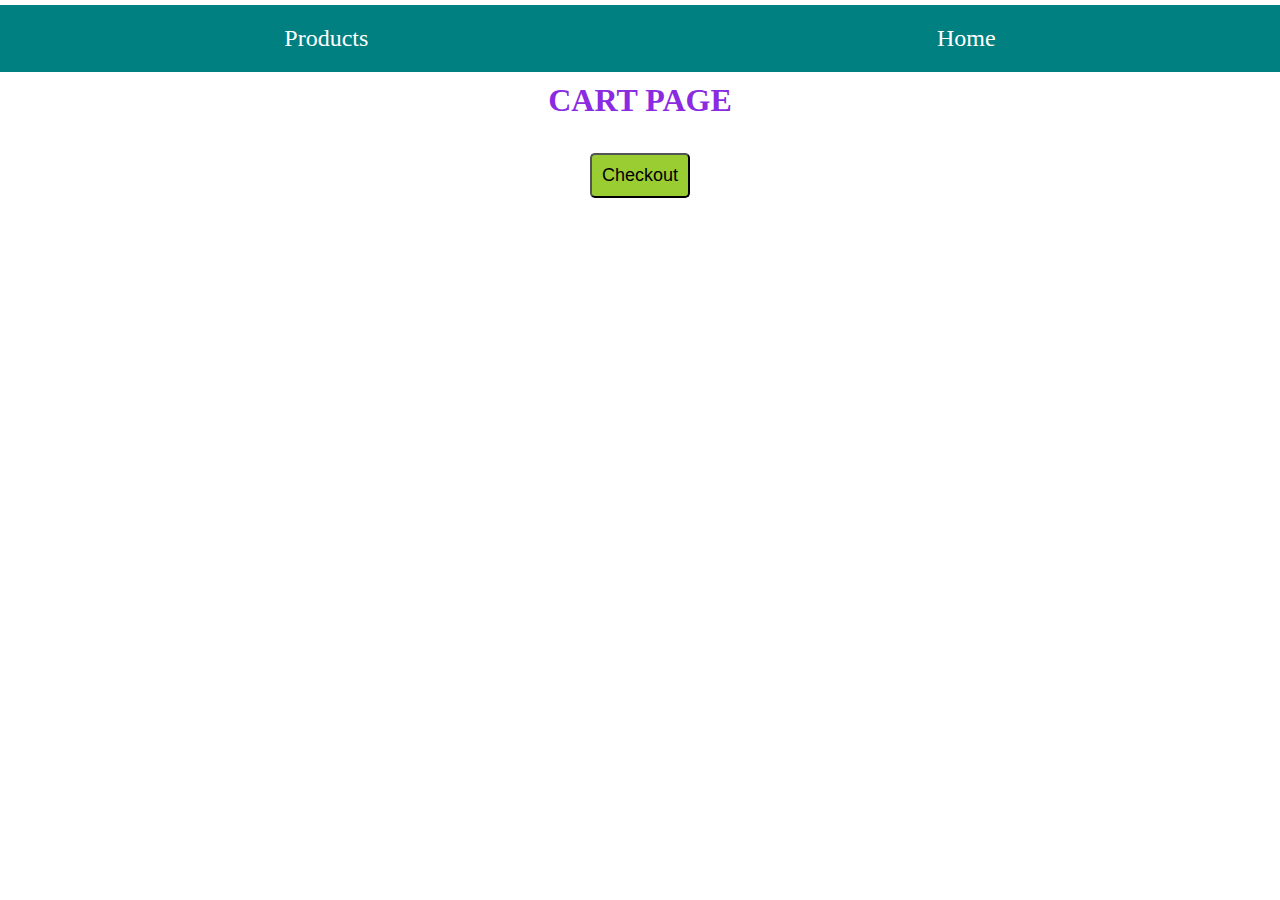
<file: cart_page.html>
<!DOCTYPE html>
<html lang="en">
<head>
    <meta charset="UTF-8">
    <meta http-equiv="X-UA-Compatible" content="IE=edge">
    <meta name="viewport" content="width=device-width, initial-scale=1.0">
    <link rel="stylesheet" href="./Styles/index.css">
    <link rel="stylesheet" href="./Styles/list_box.css">
    <link rel="stylesheet" href="./Styles/cart.css">
    <title>Cart Page</title>
</head>
<body>
    <div id="main_cont1">
        <div> <a href="products.html">Products</a> </div>
        <div> <a href="index.html">Home</a>  </div>
    </div>
    <center><h1>CART PAGE</h1></center>
    <center><p id="priceP"></p></center>
    <center><a href="checkout.html">  <button class="but_head">Checkout</button>  </a></center>
    <div id="shop_cont"></div>
</body>
</html>
<script src="./Script/cart.js"></script>
</file>
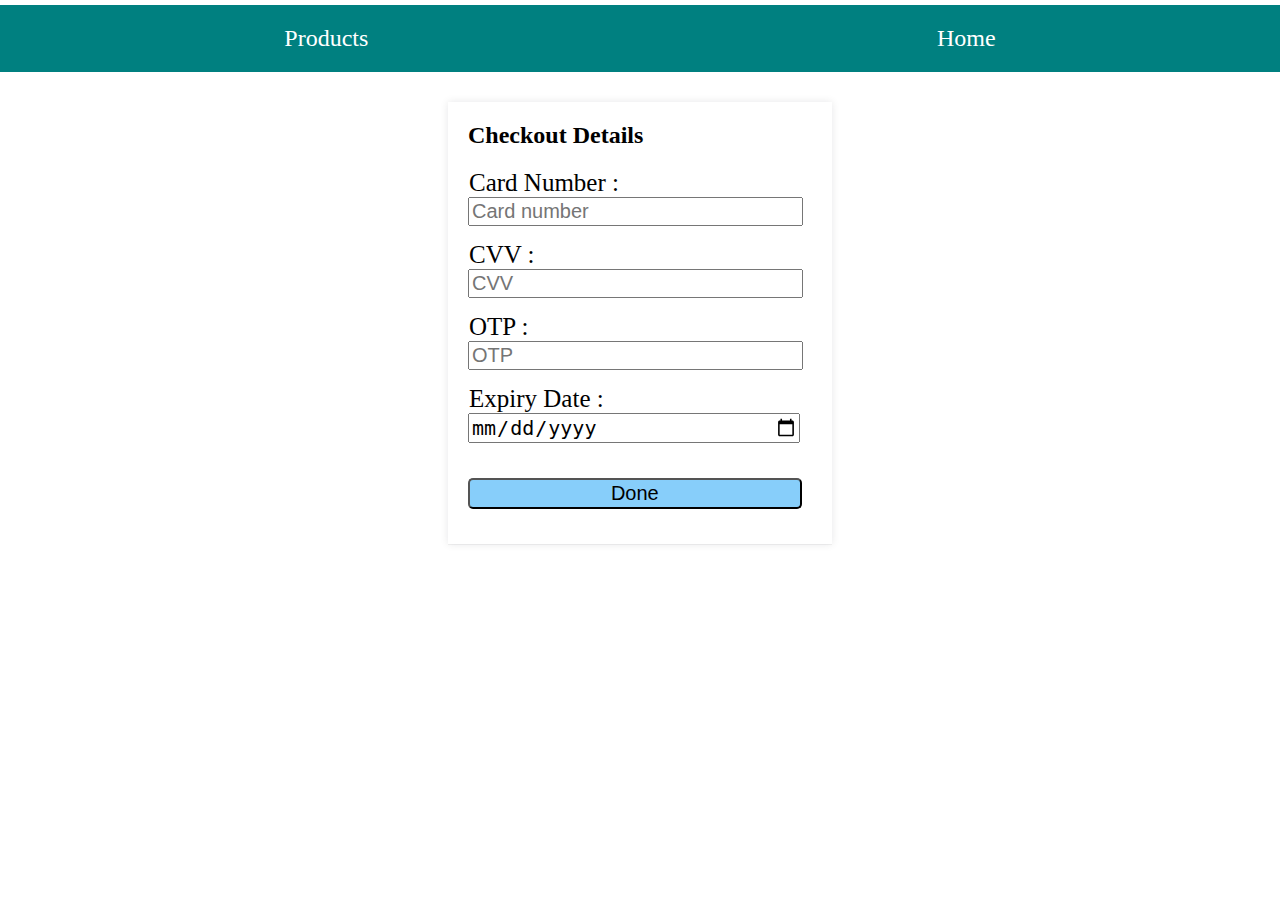
<file: checkout.html>
<!DOCTYPE html>
<html lang="en">
<head>
    <meta charset="UTF-8">
    <meta http-equiv="X-UA-Compatible" content="IE=edge">
    <meta name="viewport" content="width=device-width, initial-scale=1.0">
    <link rel="stylesheet" href="./Styles/index.css">
    <link rel="stylesheet" href="./Styles/signup.css">
    <link rel="stylesheet" href="./Styles/checkout.css">
    <title>Checkout Page</title>
</head>
<body>
    <div id="main_cont1">
        <div> <a href="products.html">Products</a> </div>
        <div> <a href="index.html">Home</a>  </div>
    </div>
    <form>
        <h2>Checkout Details</h2>
        <label for="">Card Number :</label><br>
        <input type="text" placeholder="Card number"><br>
        <label for="">CVV :</label><br>
        <input type="number" placeholder="CVV"><br>
        <label for="">OTP :</label><br>
        <input type="text" placeholder="OTP"><br>
        <label for="">Expiry Date :</label><br>
        <input type="date" placeholder="Userame"><br>
        <input type="submit" id="submit" value="Done">
    </form>
</body>
</html>
<script src="./Script/checkout.js"></script>
</file>
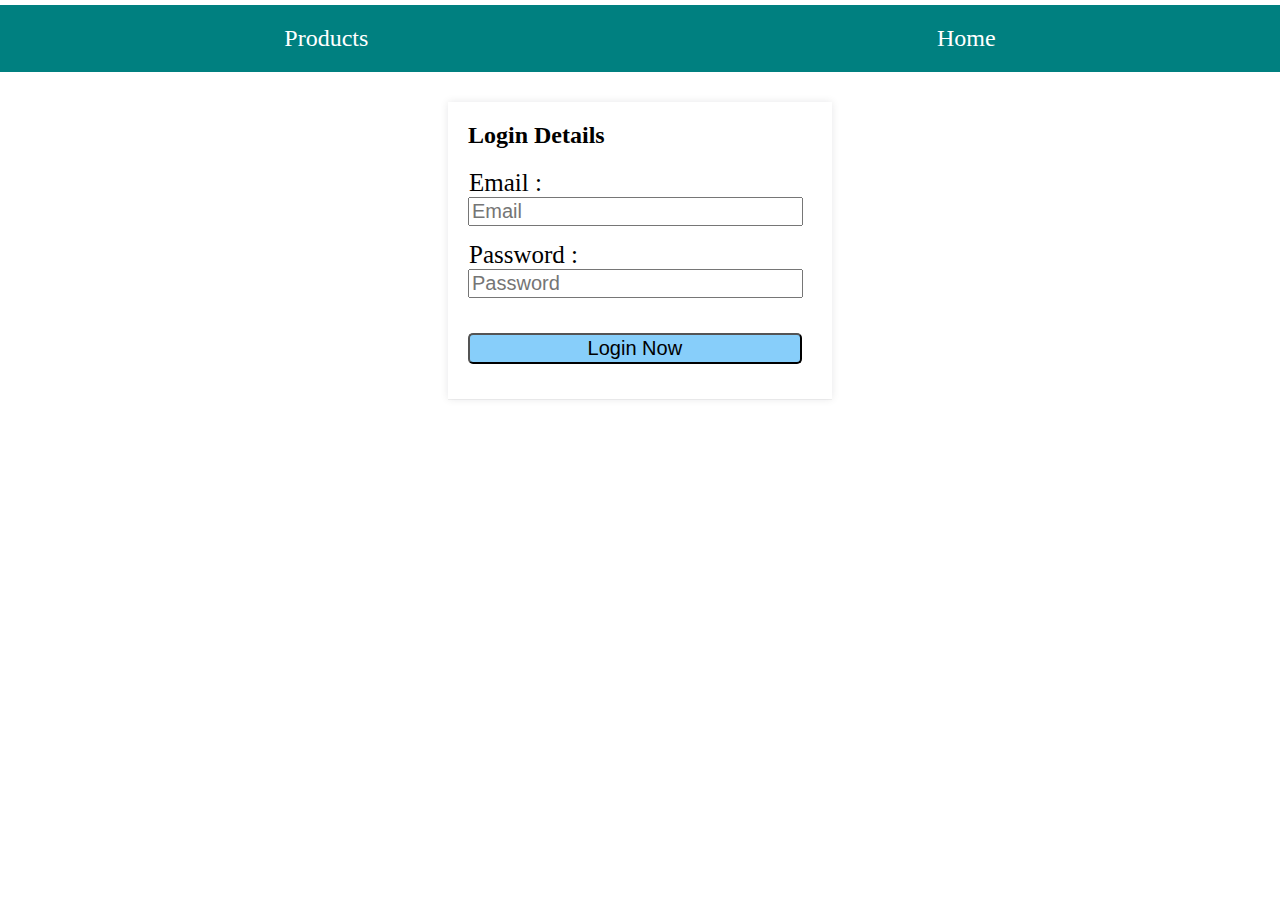
<file: login.html>
<!DOCTYPE html>
<html lang="en">
  <head>
    <meta charset="UTF-8" />
    <meta http-equiv="X-UA-Compatible" content="IE=edge" />
    <meta name="viewport" content="width=device-width, initial-scale=1.0" />
    <title>Login</title>
    <link rel="stylesheet" href="./Styles/index.css" />
    <link rel="stylesheet" href="./Styles/signup.css" />
    <link rel="stylesheet" href="./Styles/login.css" />
  </head>
  <body>
    <div id="main_cont1">
      <div><a href="products.html">Products</a></div>
      <div><a href="index.html">Home</a></div>
    </div>
    <form>
      <h2>Login Details</h2>
      <label for="">Email :</label><br />
      <input type="email" placeholder="Email" /><br />
      <label for="">Password :</label><br />
      <input type="password" placeholder="Password" /><br />
      <input type="submit" id="submit" value="Login Now" />
    </form>
    <p id="result"></p>
  </body>
</html>
<script src="./Script/login.js"></script>
</file>
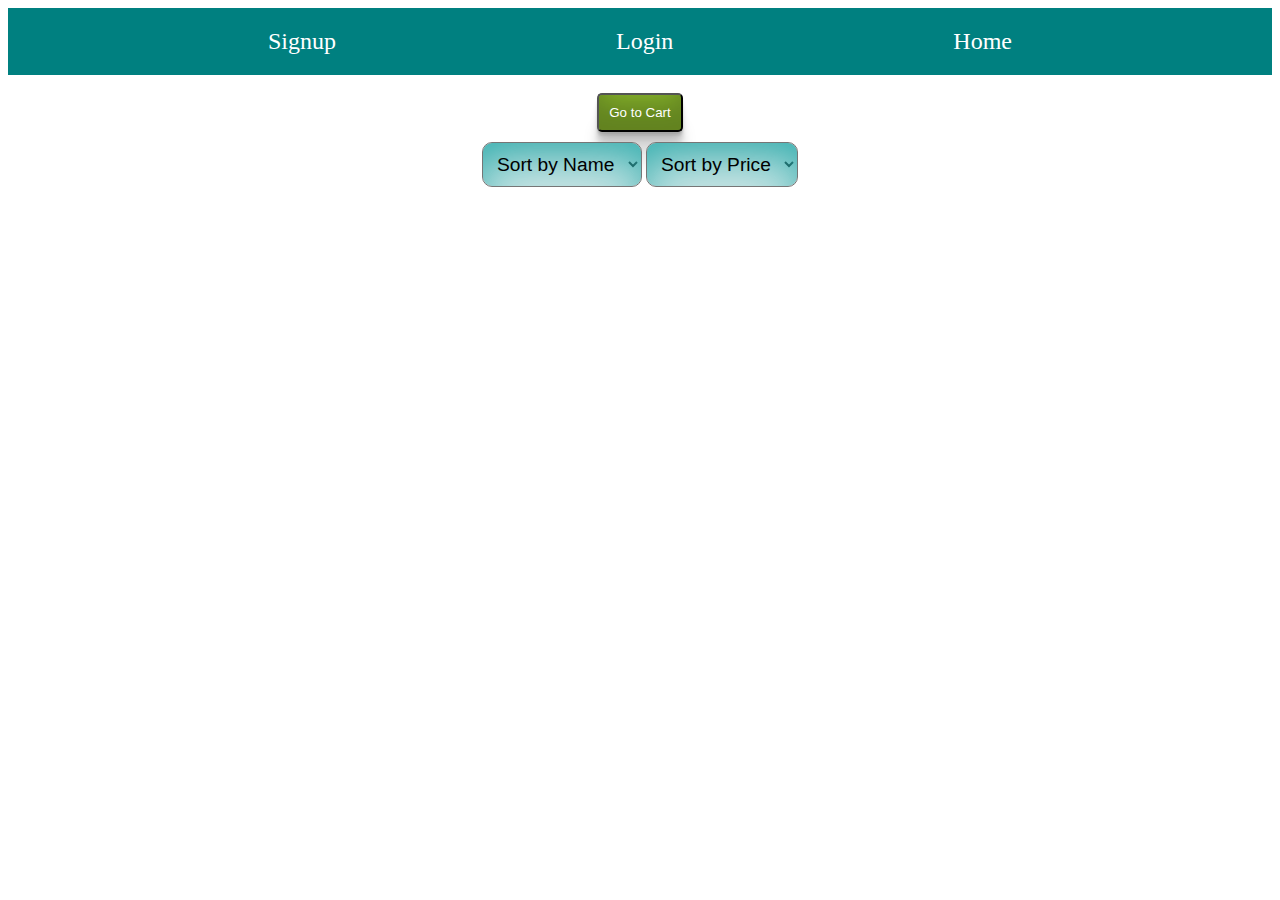
<file: products.html>
<!DOCTYPE html>
<html lang="en">
<head>
    <meta charset="UTF-8">
    <meta http-equiv="X-UA-Compatible" content="IE=edge">
    <meta name="viewport" content="width=device-width, initial-scale=1.0">
    <title>Men Page</title>
    <link rel="stylesheet" href="./Styles/index.css">
    <link rel="stylesheet" href="./Styles/list_box.css">
</head>
<body>
    <div id="main_cont1">
        <div> <a href="signup.html">Signup</a>  </div>
        <div> <a href="login.html">Login</a>  </div>
        <div> <a href="index.html">Home</a>  </div>
    </div>
    <br>
    <center><button id="mainbutton"><a href='cart_page.html'>Go to Cart</a></button></center>
    <center>
        <select id="sortByName">
            <option value="">Sort by Name</option>
            <option value="asc">Ascending</option>
            <option value="des">Descending</option>
        </select>
        <select id="sortByPrice">
            <option value="">Sort by Price</option>
            <option value="htl">High to Low</option>
            <option value="lth">Low to High</option>
        </select>
</center>
    <div id="shop_cont"></div>
</body>
</html>
<script src="./Script/products.js"></script>
</file>
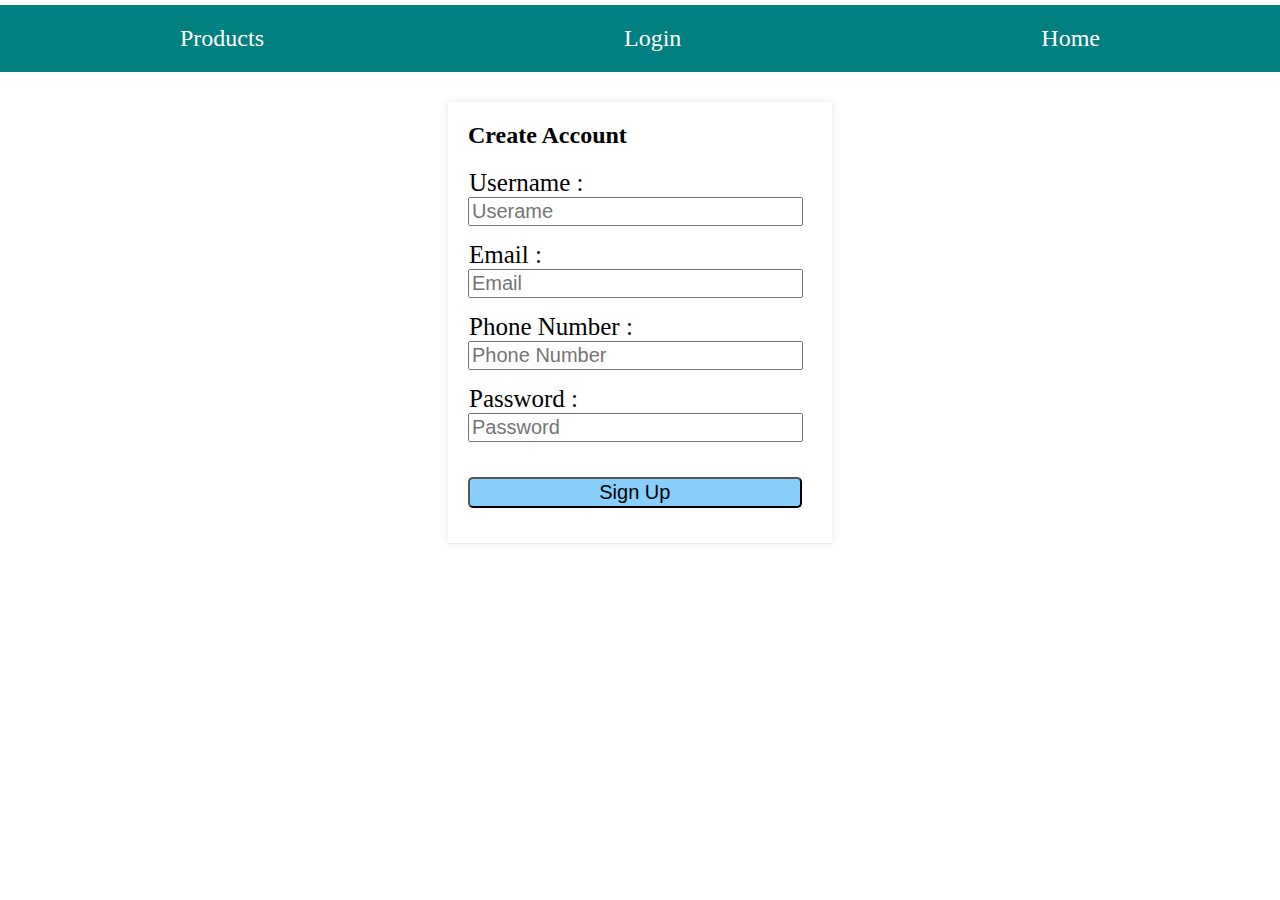
<file: signup.html>
<!DOCTYPE html>
<html lang="en">
  <head>
    <meta charset="UTF-8" />
    <meta http-equiv="X-UA-Compatible" content="IE=edge" />
    <meta name="viewport" content="width=device-width, initial-scale=1.0" />
    <title>Signup Page</title>
    <link rel="stylesheet" href="./Styles/index.css" />
    <link rel="stylesheet" href="./Styles/signup.css" />
  </head>
  <body>
    <div id="main_cont1">
      <div><a href="products.html">Products</a></div>
      <div><a href="login.html">Login</a></div>
      <div><a href="index.html">Home</a></div>
    </div>
    <form>
      <h2>Create Account</h2>
      <label for="">Username :</label><br />
      <input type="text" placeholder="Userame" /><br />
      <label for="">Email :</label><br />
      <input type="email" placeholder="Email" /><br />
      <label for="">Phone Number :</label><br />
      <input type="text" placeholder="Phone Number" /><br />
      <label for="">Password :</label><br />
      <input type="password" placeholder="Password" /><br />
      <input type="submit" id="submit" value="Sign Up" />
    </form>
  </body>
</html>
<script src="./Script/signup.js"></script>
</file>
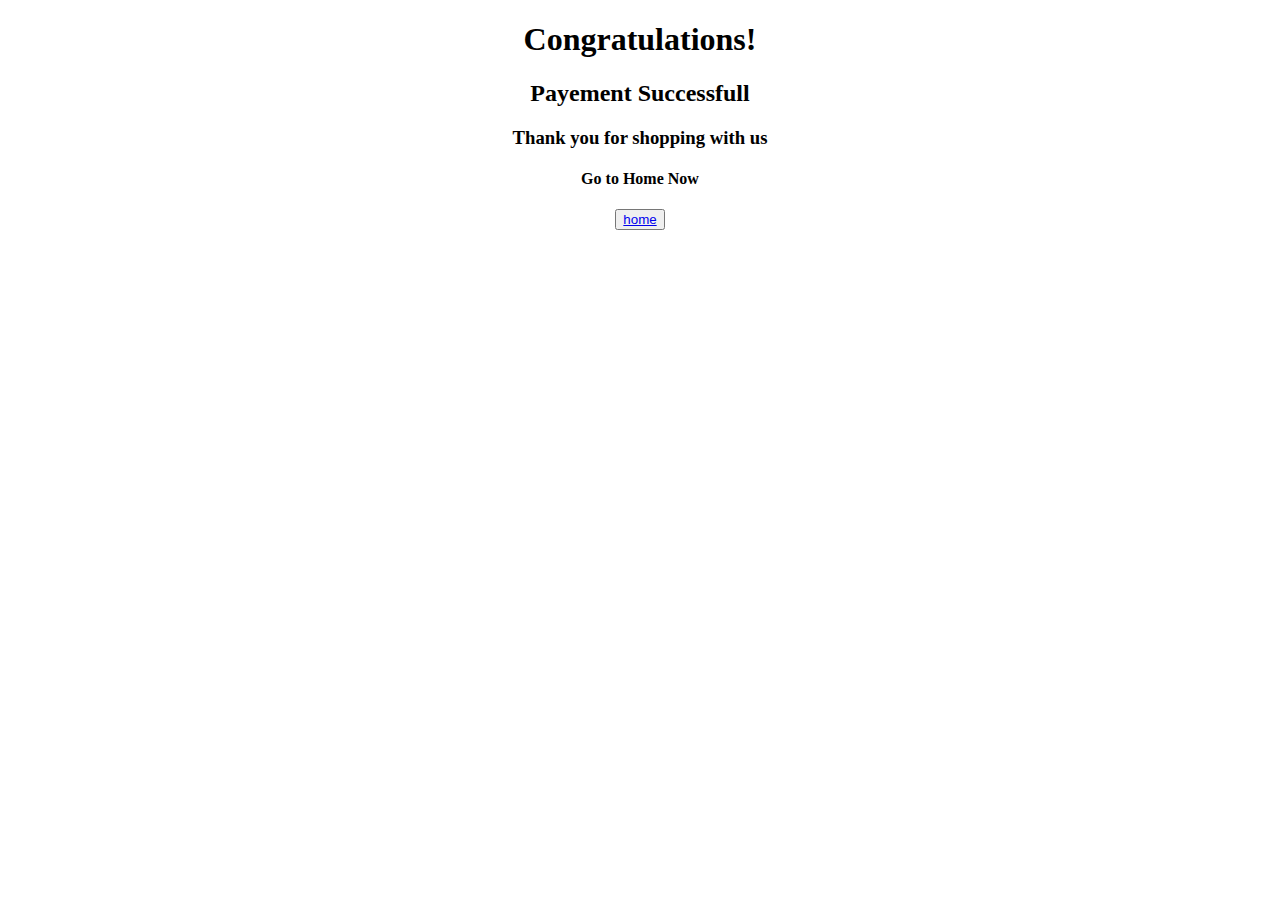
<file: success.html>
<!DOCTYPE html>
<html lang="en">
  <head>
    <meta charset="UTF-8" />
    <meta http-equiv="X-UA-Compatible" content="IE=edge" />
    <meta name="viewport" content="width=device-width, initial-scale=1.0" />
    <title>Success Page</title>
    <style>
      * {
        text-align: center;
      }
    </style>
  </head>
  <body>
    <h1>Congratulations!</h1>
    <h2>Payement Successfull</h2>
    <h3>Thank you for shopping with us</h3>
    <h4>Go to Home Now</h4>
    <button><a href="index.html">home</a></button>
  </body>
</html>
</file>
<file: Styles/index.css>
/* *{
    margin: 0 auto;
    padding: 0 auto;
} */
#main_cont1 {
    margin-top: 5px;
    display: flex;
    justify-content: space-evenly;
    background-color: teal;
  }
  #main_cont1 > div {
    font-size: 24px;
    padding: 20px;
  }
  div > a {
    color: white;
    text-decoration: none;
    font-weight: lighter;
  }
  div > a:hover {
    color: bisque;
    border: 1px white solid;
    padding: 5px;
  }
  #gif img {
    width: 100%;
    height: 500px;
  }
</file>
<file: Styles/list_box.css>
/* *{
    margin: 0 auto;
    padding: 0 auto;
} */
#mainbutton{
    /* background-color: aliceblue; */
    box-shadow: rgba(0, 0, 0, 0.17) 0px -23px 25px 0px inset, rgba(0, 0, 0, 0.15) 0px -36px 30px 0px inset, rgba(0, 0, 0, 0.1) 0px -79px 40px 0px inset, rgba(0, 0, 0, 0.06) 0px 2px 1px, rgba(0, 0, 0, 0.09) 0px 4px 2px, rgba(0, 0, 0, 0.09) 0px 8px 4px, rgba(0, 0, 0, 0.09) 0px 16px 8px, rgba(0, 0, 0, 0.09) 0px 32px 16px;
}
#main_cont1{
    margin-top: 5px;
    display:flex;
    justify-content: space-evenly;
    background-color: teal;
}
#main_cont1>div{
    font-size: 24px;
    padding: 20px;
}
#shop_cont{
    display: grid;
    grid-template-columns:repeat(4,1fr);
    grid-template-rows: auto;
    gap:30px;
    justify-content: space-evenly;
    margin-top: 25px;
}
#shop_cont>div{
    /* border: 1px solid rgb(18, 104, 87); */
    box-shadow: rgba(0, 0, 0, 0.25) 0px 14px 28px, rgba(0, 0, 0, 0.22) 0px 10px 10px;
    font-size: 16px;
    border-radius: 20px;
    text-align: center;
}
#shop_cont>div>p{
    margin-top:20px;
    margin-bottom: 10px;
}
#shop_cont>div>div,#shop_cont>div>p{
    padding:0px 25px 0px 10px;
    font-weight: bolder;
    font-size: 18px;
}
#shop_cont>div>div{
    /* border: 1px solid blue; */
    width: 99%;
    display: grid;
    grid-template-columns:repeat(3,1fr);
    grid-template-rows: 1;
    font-size: 25px;
    margin-top: 20px;
    margin-left: 0px;
    padding-left: 0px;
    margin-right: 0px;
    padding-right: 0px;
    padding-bottom: 10px;
}
img{
    height:300px;
    width:100%;
    border-top-left-radius: 20px;
    border-top-right-radius: 20px;
}
.strike{
    text-decoration: line-through black;
    color: rgb(162, 162, 162);
    font-weight:normal;
    font-size: 16px;
    padding: 5px 25px 0px 10px;
}
button{
    border-radius: 5px;
    background-color: rgb(210, 210, 210);
    margin: 10px;
    padding:10px;
    margin-top: 0px;
    background-color:yellowgreen
}
button:hover{
    background-color: lightgreen;
    cursor: pointer;
    padding:10px;
}
button>a{
    color: white;
    text-decoration: none;
    font-weight: lighter;
}
button>a:hover{
   color: blueviolet;
}

#sortByName,#sortByPrice{
    padding:10px;
    font-size: larger;
    border-radius: 10px;
    box-shadow: rgb(50, 181, 181) 0px 30px 60px -12px inset, rgba(0, 0, 0, 0.3) 0px 18px 36px -18px inset;
    /* background-color:rgb(50, 181, 181); */
}
</file>
<file: Styles/cart.css>
*{
    margin:auto;
}
h1{
    margin-top: 10px;
    color: blueviolet;
}
#priceP{
    margin-top: 10px;
    margin-bottom: 10px;
    font-size: 25px;
    color: maroon;
    text-decoration: underline;
    display: inline-block;
}
#rem{
    margin-top: 9px;
    color: red;
    background-color: rgb(252, 203, 203);
}
.but_head{
    margin-top: 10px;
    margin-bottom: 10px;
    font-size: 18px;
    display: inline-block;
}
</file>
<file: Styles/signup.css>
*{
    margin: 0 auto;
    padding: 0 auto;
}
form{
    margin-top: 30px;
    box-sizing: border-box;
    width: 30%;
    padding: 20px;
    box-shadow: rgba(17, 17, 26, 0.05) 0px 1px 0px, rgba(17, 17, 26, 0.1) 0px 0px 8px;
}
label{
    padding: 1px;
    font-size: 25px;
    width: 100%;
}
input{
    font-size: 20px;
    width: 95%;
    margin-bottom: 15px;
}
h2{
    margin-bottom: 20px;
}
#submit{
    margin-top: 20px;
    padding: 2px;
    width: 97%;
    border-radius: 5px;
    background-color: lightskyblue;
}
#submit:hover{
    background-color: lightgreen;
    cursor: pointer;
}
</file>
<file: Styles/checkout.css>
#main_cont1{
    margin-top: 5px;
    display:flex;
    justify-content: space-evenly;
    background-color: teal;
}
#main_cont1>div{
    font-size: 24px;
    padding: 20px;
}
</file>
<file: Styles/login.css>
*{
    margin: 0 auto;
    padding: 0 auto;
}
#main_cont1{
    margin-top: 5px;
    display:flex;
    justify-content: space-evenly;
    background-color: teal;
}
#main_cont1>div{
    font-size: 24px;
    padding: 20px;
}
</file>
